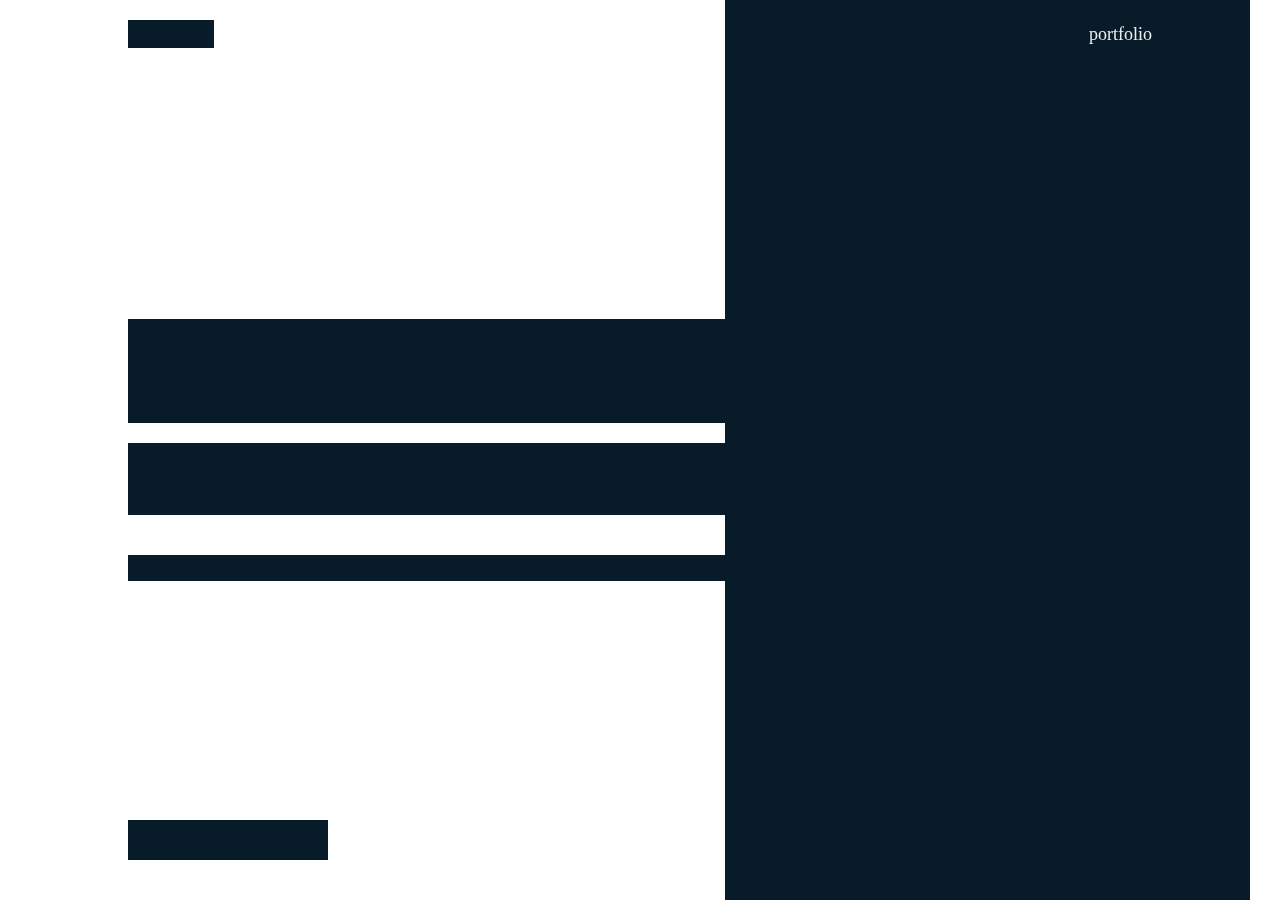
<file: index.html>
<!DOCTYPE html>
<html lang="en">
<head>
    <meta charset="UTF-8">
    <meta name="viewport" content="width=device-width, initial-scale=1.0">
    <title>my personal portfolio</title>
    <link rel="stylesheet" href="style.css">
    <link href='https://unpkg.com/boxicons@2.1.4/css/boxicons.min.css' rel='stylesheet'>
</head>
<body >
    <header class="header">
    <a href="#" class="logo">Kavitha</a>
   <nav class="navbar">
    <a href="kavi.html">portfolio</a>
   </nav>
</header>
<section class="home">
    <div class="home-content">
        <h1> Hi, I'm kavitha</h1>
        <h3>software developer</h3>
        <p>As a passionate and dedicated software developer, I specialize in creating efficient, scalable, and user-friendly software solutions. With a strong foundation in computer science and hands-on experience in various programming languages, I am committed to delivering high-quality code and innovative solutions</p>
        <div class="btn-box">
            <a href="#">Hire me</a>
            <a href="#">Let's Talk</a>
        </div>
    </div>
    <div class="home-sci">
        <a href="#"><i class='bx bxl-facebook'></i></a>
        <a href="#"><i class='bx bxl-github'></i></a>
        <a href="#"><i class ='bx bxl-linkedin'></i></a>
        <a href="#"><i class='bx bxl-instagram' ></i></a>
        <a href="#"><i class='bx bxl-gmail' ></i></a>


    </div>
    <span class="home-imghover"></span>
</section>


</body>
</html>
</file>
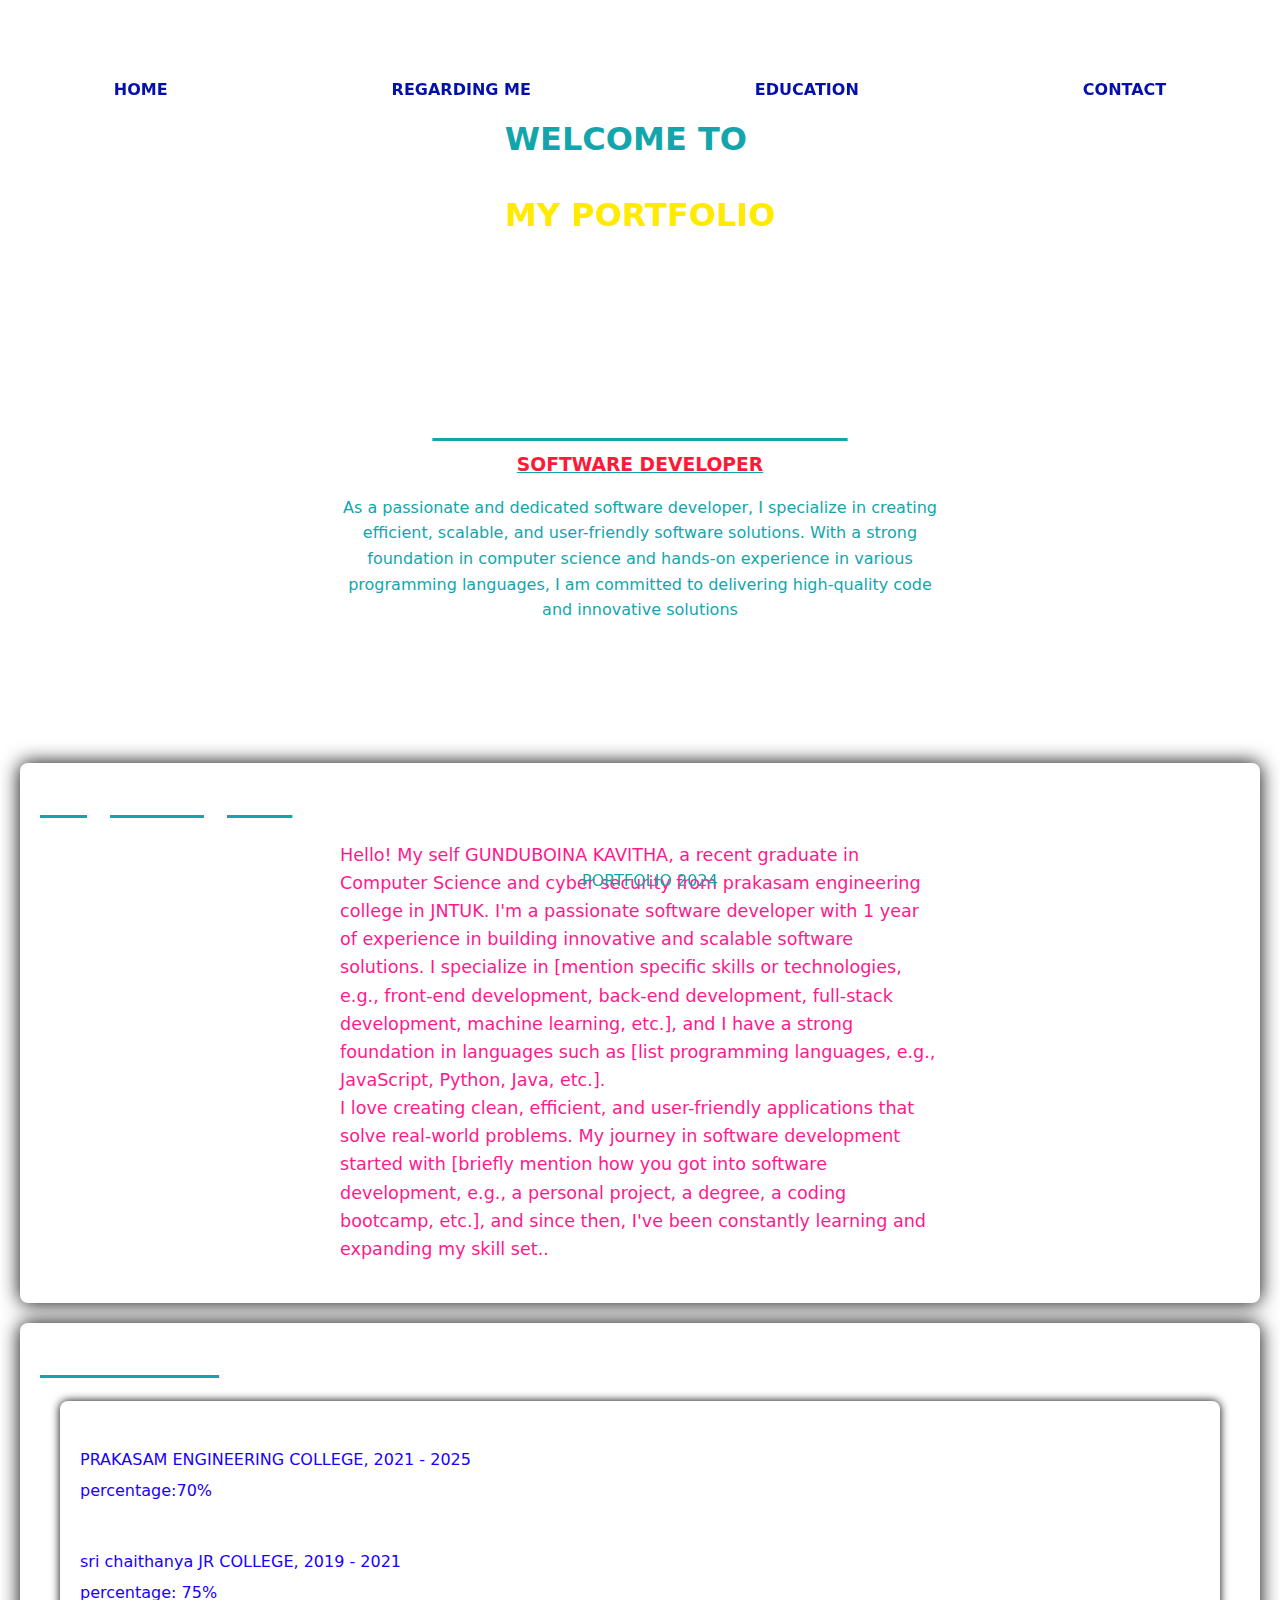
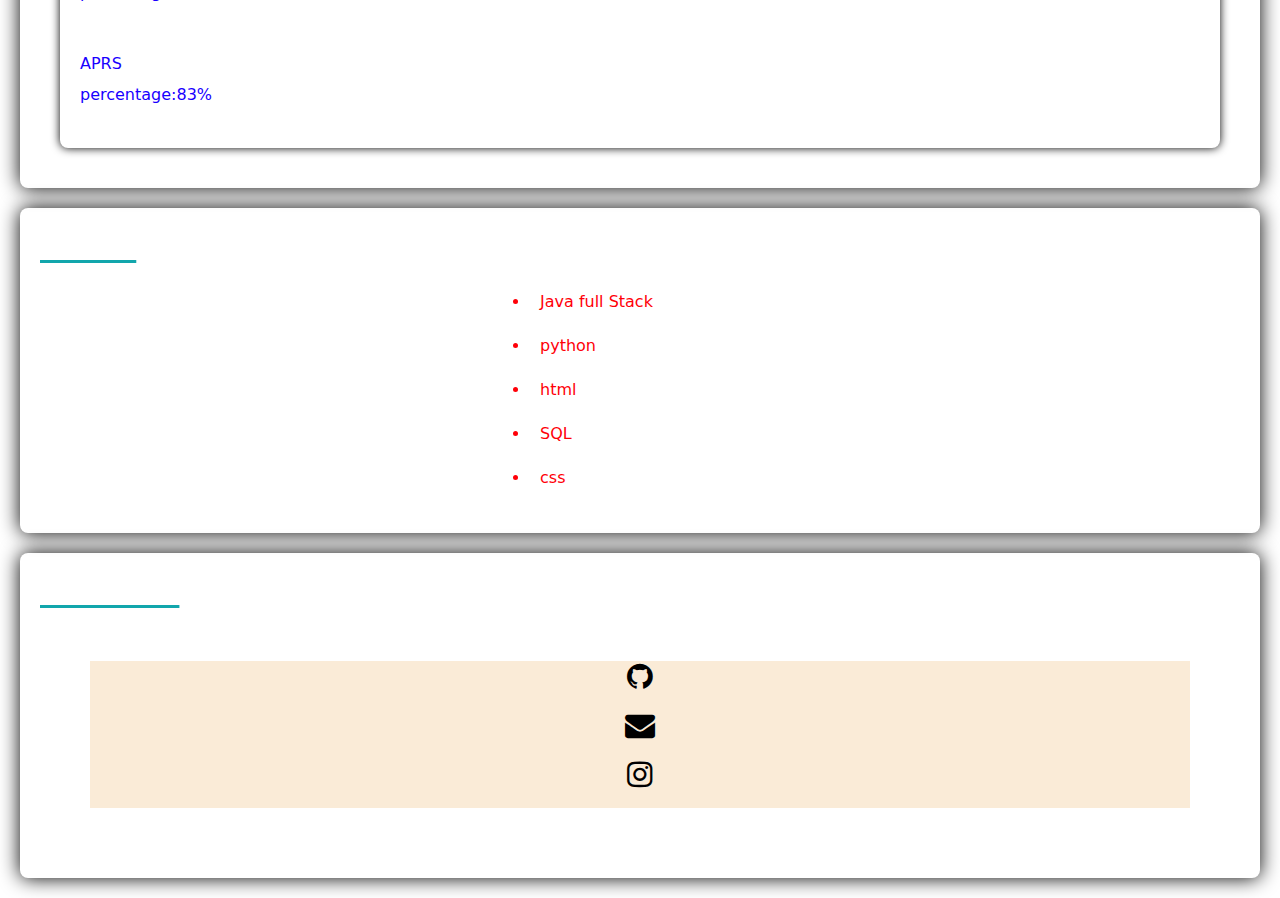
<file: kavi.html>
<!DOCTYPE html>
<html lang="en">
<head>
    <meta charset="UTF-8">
    <meta name="viewport" content="width=device-width, initial-scale=1.0">
    <title>kavitha Portfolio</title>
    <link rel="stylesheet" href="https://cdnjs.cloudflare.com/ajax/libs/font-awesome/4.7.0/css/font-awesome.min.css">
    <link rel="stylesheet" href="ss.css">

</head>
<body>


    <section style="box-shadow: none;" id="gg"></section>
   <div class="nav">
    <nav>
       <a  href="#gg">HOME</a>
       <a href="#about-me">REGARDING ME</a>
        <a href="#education">EDUCATION</a>
        <a href="#contact">CONTACT</a>
    </nav>
</div>
<div  class="box">
    <h1 class="he">WELCOME TO <br> <br><span class="hov"> MY PORTFOLIO</span></h1>
</div>
    <div class="container">
        <u><h2 class="name">GUNDUBOINA KAVITHA</h2></u>
       <u> <h3> SOFTWARE DEVELOPER</h3></u>
        <p>As a passionate and dedicated software developer, I specialize in creating efficient, scalable, and user-friendly software solutions. With a strong foundation in computer science and hands-on experience in various programming languages, I am committed to delivering high-quality code and innovative solutions</p>
    </div>
    <section id="about-me">
       <u> <h2>Regarding me</h2></u>
        <p class="self">Hello! My self GUNDUBOINA KAVITHA, a recent graduate in Computer Science and cyber security from prakasam engineering college in JNTUK. I'm  a passionate software developer with 1 year of experience in building innovative and scalable software solutions. I specialize in [mention specific skills or technologies, e.g., front-end development, back-end development, full-stack development, machine learning, etc.], and I have a strong foundation in languages such as [list programming languages, e.g., JavaScript, Python, Java, etc.].<br>I love creating clean, efficient, and user-friendly applications that solve real-world problems. My journey in software development started with [briefly mention how you got into software development, e.g., a personal project, a degree, a coding bootcamp, etc.], and since then, I've been constantly learning and expanding my skill set.. </p>
    </section>

    <section id="education">
        <u><h2>Education</h2></u>
        <div class="section">
        <div class="course">
            <h3>Bachelor's of Technology in Computer Science</h3>
            <p>PRAKASAM ENGINEERING COLLEGE, 2021 - 2025</p>
            <p>percentage:70%</p>
        </div>
        <div class="course">
            <h3>Board of Intermidiate</h3>
            <p>sri chaithanya JR COLLEGE, 2019 - 2021</p>
            <p>percentage: 75%</p>
        </div>
        <div class="course">
            <h3>Secondary School Certificate</h3>
            <p>APRS</p>
            <P>percentage:83%</P>
        </div>
    </div>

    </section>
    <section id="skills">
      <u> <h2>Skills</h2></u>
        <ul style="list-style-type:disc" >
            <li>Java full Stack</li>
            <li>python</li>
            <li>html</li>
            <li>SQL</li>
            <li>css</li>
        </ul>
    </section>

    <section id="contact">
     <u><h2>Contact</h2></u>
      <div class="contact-section">
        <div class="social-icons" id="bg">
            <a href="https://github.com/Kavitha-4619/cyber.git" class="fa fa-github"></a><br><br>
            <a href="mailto:kavithakavitha0592@gmail.com" class="fa fa-envelope"></a><br><br>
            <a href="=https://www.instagram.com/kavitha__kavi__19?igsh=bW5jczJmZTMycmR3=" class="fa fa-instagram"></a><br><br>
        </div>
    </div>
    </section>
    <footer>
        PORTFOLIO 2024
    </footer>
</body>
</html>
</file>
<file: style.css>
*{
    margin:0;
    padding:0;
    box-sizing: border-box;
    font-family: 'poppins',sana-serif;
}
body{

    color:#ededed
}

.header{
   position: fixed;
    top: 0;
    left: 0;
    width: 100%;
   padding:20px 10%;
   background: transparent;
   display: flex;
   justify-content: space-between;
   align-items: center;
   z-index:100;

}
.logo{
    position: relative;
    font-size: 25px;
    color:#ededed;
    text-decoration: none;
    font-weight: 600;
}
.logo::before{
    content: '';
    position: absolute;
    top:0;
    right: 0;
    width: 100%;
    height: 100%;
    background:#081b29;
    animation: showRight 1s ease forwards;
    animation-delay:.4s ;
}
.navbar a{
    font-size: 18px;
    color:#ededed;
    text-decoration: none;
    font-weight: 500;
    margin-left: 35px;
    transition: .3s;
}
.navbar a:hover,
.navbar a.active{
    color:#00abf0;
}
.home{
    display: flex;
    align-items: center;
   background: url(https://i.postimg.cc/gjSPHVD9/IMG-20240913-WA0000.jpg) no-repeat;
    background-size: cover;
    background-position: center;
    height: 100vh;
    padding: 0 10%;
}
.home-content{
    max-width: 600px;
}
.home-content h1{
    position: relative;
    font-size: 56px;
    font-weight: 700;
    line-height: 1.2;;
}
.home-content h1::before{
    content: '';
    position: absolute;
    top:0;
    right: 0;
    width: 100%;
    height: 100%;
    background:#081b29;
    animation: showRight 1s ease forwards;
    animation-delay:.1s ;
}

.home-content h3{
    position: relative;
    font-size: 32px;
    font-weight: 700;
    color: #00abf0;

}
.home-content h3::before{
    content: '';
    position: absolute;
    top:0;
    right: 0;
    width: 100%;
    height: 100%;
    background:#081b29;
    animation: showRight 1s ease forwards;
    animation-delay:.1s ;
}

.home-content p{
    position: relative;
    font-size: 16px;
    margin:20px 0 40px;

}
.home-content p::before{
    content: '';
    position: absolute;
    top:0;
    right: 0;
    width: 100%;
    height: 100%;
    background:#081b29;
    animation: showRight 1s ease forwards;
    animation-delay:.6s ;
}

.home-content .btn-box{
    position: relative;
    width: 345;
    display: flex;
    justify-self: space-between;
    height: 50 px;

}
.home-content .btn-box::before{
    content: '';
    position: absolute;
    top:0;
    right: 0;
    width: 100%;
    height: 100%;
    background:#081b29;
    animation: showRight 1s ease forwards;
    animation-delay:.1s ;
    z-index: 2;
}

.btn-box  a {
    display: inline-flex;
    justify-content: center;
    align-items: center;
    width: 150px;
    height: 100%;
    background: #00abf0;
    border: 2px solid #00abf0;
    border-radius: 8px;
    font-size: 19px;
    color:#081b29;
    text-decoration: none;
    font-weight: 600;
    letter-spacing: 1px;
    position: relative;
    z-index: 1;

}
.btn-box a:hover{
    color: #00abf0;
}
.btn-box a:nth-child(2){
    background: transparent;
    color: #00abf0;
}
.btn-box a:nth-child(2):hover{
    color:#081b29;
}

.btn-box a:nth-child(2)::before{
  background: #00abf0;
}
.btn-box a::before{
    content: '';
    position: absolute;
    top:0;
    left: 0;
    width: 0;
    height: 100%;
    background:#081b29;
    z-index: -1;
    transition: .5s;
    overflow: hidden;
}
.btn-box a:hover::before{
    width: 100%;
}
.home-sci{
    position: absolute;
    bottom: 40px;
    width: 170 px;
    display: flex;
    justify-content: space-between;
}
.home-sci::before{
    content: '';
    position: absolute;
    top:0;
    right: 0;
    width: 100%;
    height: 100%;
    background:#081b29;
    animation: showRight 1s ease forwards;
    animation-delay:.8s ;
    z-index: 2;
}

.home-sci a {
    position: relative;
    display: inline-flex;
    justify-content: center;
    align-items: center;
    width: 40px;
    height: 40px;
    background: transparent;
    border: 2px solid #00abf0;
    border-radius: 50%;
    font-size: 20px;
    color: #00abf0;
    text-decoration: none;
    z-index: 1;
    overflow:hidden;
    transition: .5s;
}
.home-sci a:hover{
    color: #081b29;
}
.home-sci a::before{
    content: '';
    position: absolute;
    top: 0;
    left: 0;
    width: 0%;
    height: 100%;
    background:#00abf0;
    z-index: -1;
    transition: .5s;
}
.home-sci a:hover::before{
    width: 100%;
}
.home-imghover{
    position: absolute;
    top:0;
    right: 30px;
    width: 500px;
    height: 100%;
    background: transparent;
    transition: .3s;
    animation: manipActiveHover .1s forwards;
    animation-delay: 4s;
    pointer-events:none;
}

.home-imghover:hover{
    background:#081b29;
    opacity: .8;
}
.home-imghover::after{
    content: '';
    position: absolute;
    top:0;
    right: 0;
    width: 105%;
    height: 100%;
    background:#081b29;
    animation: showRight 1s ease forwards;
    animation-delay:2.1s ;
    z-index: 2;
}

@keyframes showRight{
    100%{
        width:0;
    }
}
@keyframes manipActiveHover {
    100%{
        pointer-events:auto;
    }
}
</file>
<file: ss.css>
body {
    font-family:system-ui, -apple-system, BlinkMacSystemFont, 'Segoe UI', Roboto, Oxygen, Ubuntu, Cantarell, 'Open Sans', 'Helvetica Neue', sans-serif;
    margin: 0;
    padding: 0; 
    background-image: url(https://img.freepik.com/free-photo/abstract-luxury-gradient-blue-background-smooth-dark-blue-with-black-vignette-studio-banner_1258-63458.jpg); 
    background-size: cover;
    background-position: center;
    background-repeat: no-repeat;
    color:rgb(18, 166, 172);
    background-attachment: fixed;
}
nav {
    background:transparent;
    display: flex;
    justify-content:center ;
    width: 100%;
    top: 0;
   position: sticky;



}
nav a {
    margin: 0 7em;
    text-decoration: none;
    color: #040fac;
    font-weight: bold;
    transition: color 0.4s;
}
nav a:hover {
    color:pink;
    background-color: antiquewhite;
}
.container {
    text-align: center;
    padding: 150px 20px 100px; 
}
h2{
    font-size: 2px;
    margin: 0;
    color: #ffffff;
    font-size: xx-large;
}
.photo{

    height: 50vh;
    border: 1px solid transparent;
    border-radius: 50%;
    filter: drop-shadow(0 0 19px pink);

}
.box{
    display: flex;
    justify-content: center;
    align-items: center;
}
.hov{
    font-weight: bolder;
    color: #ffea00;
    font-family: system-ui, -apple-system, BlinkMacSystemFont, 'Segoe UI', Roboto, Oxygen, Ubuntu, Cantarell, 'Open Sans', 'Helvetica Neue', sans-serif;
    filter: drop-shadow(0 0 19px white);
}
h3 {
    font-size: 1.3;
    margin: 10px 0;
    color: #ff1938;
}
p {
    max-width: 600px;
    margin: 20px auto;
    line-height: 1.6;
}
footer {
    background:transparent;
    padding: 10px;
    text-align: center;
    position: fixed;
    bottom: 0;
    width: 100%;
}

section {
    padding: 20px;
    margin: 20px;
    background:transparent;
    border-radius: 8px;
    box-shadow: 0 0 20px   rgba(0, 0, 0, 1);
}



ul {
    list-style-type: none;
    padding: 0;
}

ul li {
    background: transparent;
    margin: 5px 0;
    padding: 10px;
    border-radius: 4px;
    width: 200px;
    margin-left: auto;
    margin-right: auto;
    color: #ff0008;

}

.self{
    color: #ff198c;
    font-size: 1.1em;
}
.section {
padding: 20px;
margin: 20px;
background:transparent;
border-radius: 8px;
box-shadow: 0 0 10px rgba(0, 0, 0, 1);
}



.course {
margin-bottom: 20px;
}

.course h3 {
margin: 0;
color: #ffffff;
}

.course p {
margin: 5px 0;
color: #1900ff;
}
.contact-section {
text-align: center;
padding: 50px;
}
.contact-section h2 {
margin-bottom: 20px;
}
.social-icons a {
margin: 0 10px;
text-decoration: none;
color: #000;
font-size: 30px;
}
.social-icons a:hover {
opacity: 0.7;
}
#bg{
background-color: antiquewhite;
box-shadow: 20px red;

}
</file>
